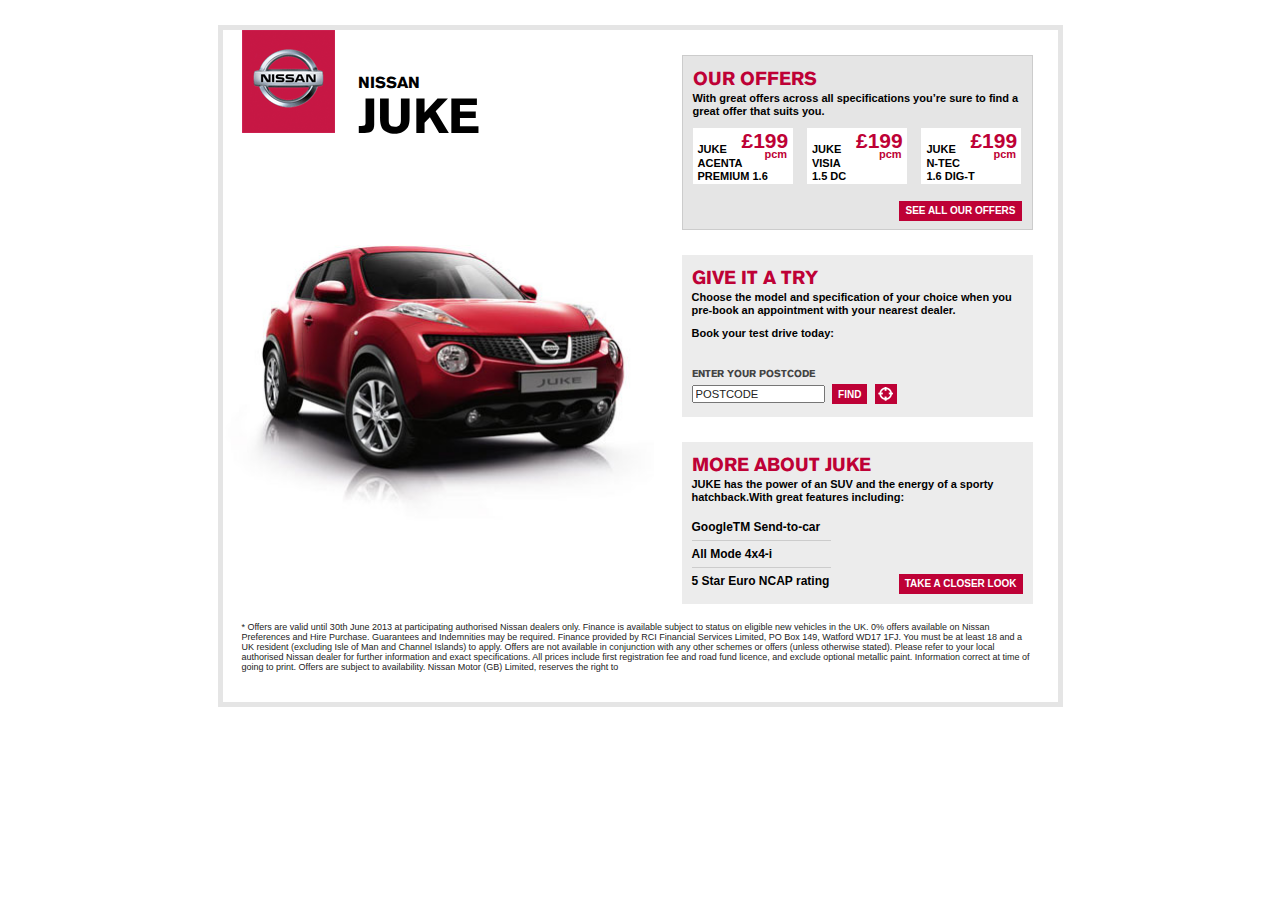
<file: index.html>
<!DOCTYPE html>
<!--[if lt IE 7]>      <html class="no-js lt-ie9 lt-ie8 lt-ie7"> <![endif]-->
<!--[if IE 7]>         <html class="no-js lt-ie9 lt-ie8"> <![endif]-->
<!--[if IE 8]>         <html class="no-js lt-ie9"> <![endif]-->
<!--[if gt IE 8]><!--> <html class="no-js"> <!--<![endif]-->
    <head>
        <meta charset="utf-8">
        <meta http-equiv="X-UA-Compatible" content="IE=edge,chrome=1">
        <title></title>
        <meta name="description" content="">
        <meta name="viewport" content="width=device-width, initial-scale=1, maximum-scale=1">

        <link rel="stylesheet" href="css/normalize.min.css">
        <link rel="stylesheet" href="css/main.css">

        <script src="js/vendor/modernizr-2.6.2-respond-1.1.0.min.js"></script>
    </head>
    <body>
        <!--[if lt IE 7]>
            <p class="chromeframe">You are using an <strong>outdated</strong> browser. Please <a href="http://browsehappy.com/">upgrade your browser</a> or <a href="http://www.google.com/chromeframe/?redirect=true">activate Google Chrome Frame</a> to improve your experience.</p>
        <![endif]-->

        <div class="main-container">
            <div class="main wrapper clearfix">

                <article>
                    <header>
                        <div class="logo"></div>
                        <div class="title">
                            <span>Nissan</span>
                            <h1>Juke</h1>
                        </div>   
                    </header>
                    <section class="model">
                        <!-- Car model main image be  added here -->
                    </section>
                </article>

                <aside class="first-aside offers">
                    <h3 class="color-red">Our offers</h3>
                    <a href="http://www.nissan-offers.co.uk/new-vehicles/juke"id="triangle-right"></a>
                    <p>With great offers across all specifications you’re sure to find a great offer that suits you.</p>

                    <ul>
                        <li class="white-box">
                            <span class="price color-red">£199</span>
                            <span class="pcm color-red">pcm</span>
                            <p>JUKE</p> 
                            <p>ACENTA</p> 
                            <p>PREMIUM 1.6</p>
                        </li>
                        <li class="white-box gap-wb">
                            <span class="price color-red">£199</span>
                            <span class="pcm color-red">pcm</span>
                            <p>JUKE</p> 
                            <p>VISIA</p> 
                            <p>1.5 DC</p>
                        </li>
                        <li class="white-box gap-wb">
                            <span class="price color-red">£199</span>
                            <span class="pcm color-red">pcm</span>
                            <p>JUKE</p> 
                            <p>N-TEC</p> 
                            <p>1.6 DIG-T</p>
                        </li>
                    </ul>
                    <a href="http://www.nissan-offers.co.uk/new-vehicles/juke" class="land-button fr">See All Our Offers</a>
                </aside>
                <aside>
                    <h3 class="color-red">Give it a try</h3>
                    <p class="p1">Choose the model and specification of your choice when you pre-book an appointment with your nearest dealer.</p><p>Book your test drive today:</p>
                    <form>
                        <h6>Enter your postcode</h6>
                        <input type="text" name="code" value="POSTCODE">
                        <input class="land-button320 width320 gap" type="submit" value="Find">
                        <a href="http://testdrive.nissan.co.uk/booking/juke" class="land-buttongeo gap">&#32;</a>
                    </form> 
                </aside>  
                <aside>
                    <h3 class="color-red">MORE about juke</h3>
                    <p class="p1">JUKE has the power of an SUV and the energy of a sporty hatchback.With great features including:</p>
                    <p class="p2">Features including:</p>
                    <a href="http://www.nissan-offers.co.uk/new-vehicles/juke"id="triangle-right"></a>
                    <ul id="more">
                        <li class="bottom-line">GoogleTM Send-to-car</li>
                        <li class="bottom-line">All Mode 4x4-i</li>
                        <li>5 Star Euro NCAP rating</li>
                    </ul>
                    <a href="http://www.nissan-offers.co.uk/new-vehicles/juke" class="land-button fr bottom-more">Take a closer look</a>
                </aside> 
                <footer>
                    <p>* Offers are valid until 30th June 2013 at participating authorised Nissan dealers only.  Finance is available subject to status on eligible new vehicles in the UK. 0% offers available on Nissan Preferences and Hire Purchase. Guarantees and Indemnities may be required. 
Finance provided by RCI Financial Services Limited, PO Box 149, Watford WD17 1FJ. 
You must be at least 18 and a UK resident (excluding Isle of Man and Channel Islands) to apply. Offers are not available in conjunction with any other schemes or offers (unless otherwise stated). Please refer to your local authorised Nissan dealer for further information and exact specifications. All prices include first registration fee and road fund licence, and exclude optional metallic paint. Information correct at time of going to print. Offers are subject to availability. Nissan Motor (GB) Limited, reserves the right to
</p>
                </footer>
            </div> <!-- #main -->
        </div> <!-- #main-container -->

        <script src="//ajax.googleapis.com/ajax/libs/jquery/1.9.1/jquery.min.js"></script>
        <script>window.jQuery || document.write('<script src="js/vendor/jquery-1.9.1.min.js"><\/script>')</script>

        <script src="js/plugins.js"></script>
        <script src="js/main.js"></script>

        <script>
            var _gaq=[['_setAccount','UA-XXXXX-X'],['_trackPageview']];
            (function(d,t){var g=d.createElement(t),s=d.getElementsByTagName(t)[0];
            g.src=('https:'==location.protocol?'//ssl':'//www')+'.google-analytics.com/ga.js';
            s.parentNode.insertBefore(g,s)}(document,'script'));
        </script>
    </body>
</html>
</file>
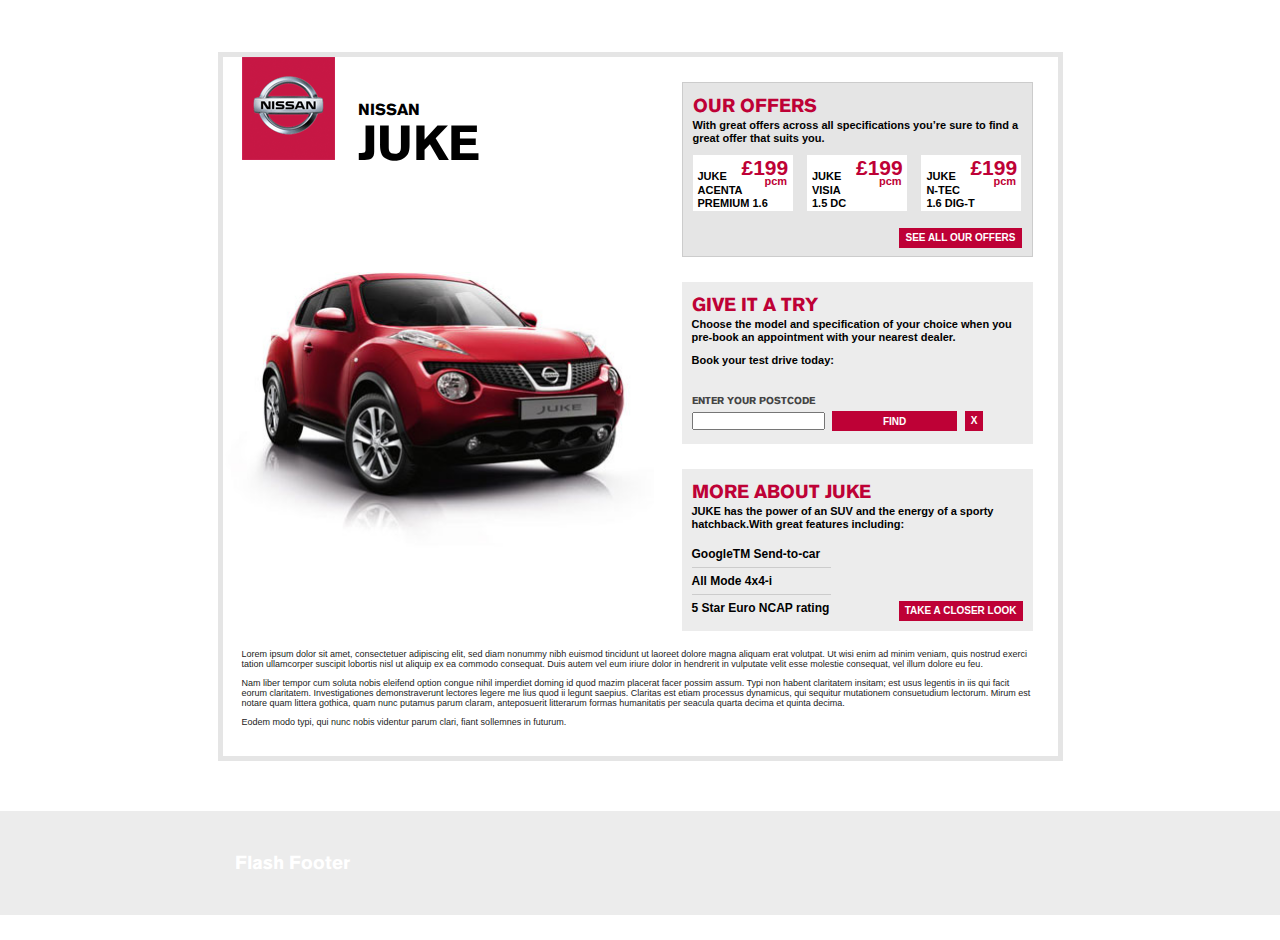
<file: index2.html>
<!DOCTYPE html>
<!--[if lt IE 7]>      <html class="no-js lt-ie9 lt-ie8 lt-ie7"> <![endif]-->
<!--[if IE 7]>         <html class="no-js lt-ie9 lt-ie8"> <![endif]-->
<!--[if IE 8]>         <html class="no-js lt-ie9"> <![endif]-->
<!--[if gt IE 8]><!--> <html class="no-js"> <!--<![endif]-->
    <head>
        <meta charset="utf-8">
        <meta http-equiv="X-UA-Compatible" content="IE=edge,chrome=1">
        <title></title>
        <meta name="description" content="">
        <meta name="viewport" content="width=device-width">

        <link rel="stylesheet" href="css/normalize.min.css">
        <link rel="stylesheet" href="css/main.css">

        <script src="js/vendor/modernizr-2.6.2-respond-1.1.0.min.js"></script>
    </head>
    <body>
        <!--[if lt IE 7]>
            <p class="chromeframe">You are using an <strong>outdated</strong> browser. Please <a href="http://browsehappy.com/">upgrade your browser</a> or <a href="http://www.google.com/chromeframe/?redirect=true">activate Google Chrome Frame</a> to improve your experience.</p>
        <![endif]-->

        <div class="header-container">
            <header class="wrapper clearfix">
                <nav>
                    <!-- flash menu be  added here -->
                </nav>
            </header>
        </div>

        <div class="main-container">
            <div class="main wrapper clearfix">

                <article>
                    <header>
                        <div class="logo"></div>
                        <div class="title">
                            <span>Nissan</span>
                            <h1>Juke</h1>
                        </div>   
                    </header>
                    <section class="model">
                        <!-- Car model main image be  added here -->
                    </section>
                </article>

                <aside class="first-aside offers">
                    <h3 class="color-red">OUR offers</h3>
                    <p>With great offers across all specifications you’re sure to find a great offer that suits you.</p>
                    <ul>
                        <li class="white-box">
                            <span class="price color-red">£199</span>
                            <span class="pcm color-red">pcm</span>
                            <p>JUKE</p> 
                            <p>ACENTA</p> 
                            <p>PREMIUM 1.6</p>
                        </li>
                        <li class="white-box gap-wb">
                            <span class="price color-red">£199</span>
                            <span class="pcm color-red">pcm</span>
                            <p>JUKE</p> 
                            <p>VISIA</p> 
                            <p>1.5 DC</p>
                        </li>
                        <li class="white-box gap-wb">
                            <span class="price color-red">£199</span>
                            <span class="pcm color-red">pcm</span>
                            <p>JUKE</p> 
                            <p>N-TEC</p> 
                            <p>1.6 DIG-T</p>
                        </li>
                    </ul>
                    <a href="http://www.nissan-offers.co.uk/new-vehicles/juke" class="land-button fr">SEE ALL OUR OFFERS</a>
                </aside>
                <aside>
                    <h3 class="color-red">Give it a try</h3>
                    <p>Choose the model and specification of your choice when you pre-book an appointment with your nearest dealer.</p><p>Book your test drive today:</p>
                    <form>
                        <h6>Enter your postcode</h6>
                        <input type="text" name="code">
                        <input class="land-button gap" type="submit" value="Find">
                        <a href="http://testdrive.nissan.co.uk/booking/juke" class="land-button gap">X</a>
                    </form> 
                </aside>  
                <aside>
                    <h3 class="color-red">MORE about juke</h3>
                    <p>JUKE has the power of an SUV and the energy of a sporty hatchback.With great features including:</p>
                    <ul id="more">
                        <li class="bottom-line">GoogleTM Send-to-car</li>
                        <li class="bottom-line">All Mode 4x4-i</li>
                        <li>5 Star Euro NCAP rating</li>
                    </ul>
                    <a href="http://www.nissan-offers.co.uk/new-vehicles/juke" class="land-button fr bottom-more">Take a closer look</a>
                </aside> 
                <footer>
                    <p>Lorem ipsum dolor sit amet, consectetuer adipiscing elit, sed diam nonummy nibh euismod tincidunt ut laoreet dolore magna aliquam erat volutpat. Ut wisi enim ad minim veniam, quis nostrud exerci tation ullamcorper suscipit lobortis nisl ut aliquip ex ea commodo consequat. Duis autem vel eum iriure dolor in hendrerit in vulputate velit esse molestie consequat, vel illum dolore eu feu.</p><p>
                    Nam liber tempor cum soluta nobis eleifend option congue nihil imperdiet doming id quod mazim placerat facer possim assum. Typi non habent claritatem insitam; est usus legentis in iis qui facit eorum claritatem. Investigationes demonstraverunt lectores legere me lius quod ii legunt saepius. Claritas est etiam processus dynamicus, qui sequitur mutationem consuetudium lectorum. Mirum est notare quam littera gothica, quam nunc putamus parum claram, anteposuerit litterarum formas humanitatis per seacula quarta decima et quinta decima.</p><p>
                    Eodem modo typi, qui nunc nobis videntur parum clari, fiant sollemnes in futurum.</p>
                </footer>
            </div> <!-- #main -->
        </div> <!-- #main-container -->

        <div class="footer-container">
            <footer class="wrapper">
                <!-- flash footer menu be  added here -->
                <h3>Flash Footer</h3>
            </footer>
        </div>

        <script src="//ajax.googleapis.com/ajax/libs/jquery/1.9.1/jquery.min.js"></script>
        <script>window.jQuery || document.write('<script src="js/vendor/jquery-1.9.1.min.js"><\/script>')</script>

        <script src="js/plugins.js"></script>
        <script src="js/main.js"></script>

        <script>
            var _gaq=[['_setAccount','UA-XXXXX-X'],['_trackPageview']];
            (function(d,t){var g=d.createElement(t),s=d.getElementsByTagName(t)[0];
            g.src=('https:'==location.protocol?'//ssl':'//www')+'.google-analytics.com/ga.js';
            s.parentNode.insertBefore(g,s)}(document,'script'));
        </script>
    </body>
</html>
</file>
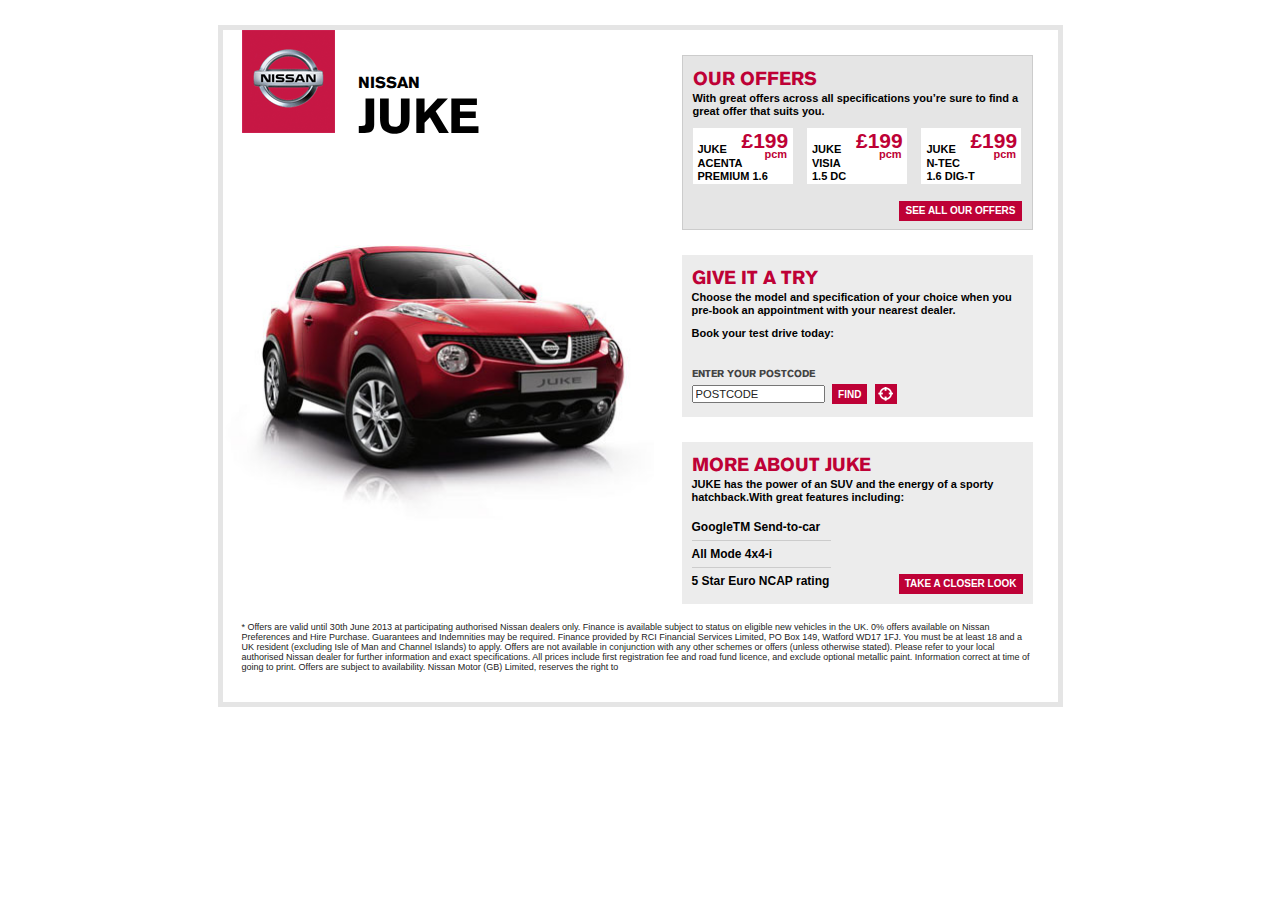
<file: index3.html>
<!DOCTYPE html>
<!--[if lt IE 7]>      <html class="no-js lt-ie9 lt-ie8 lt-ie7"> <![endif]-->
<!--[if IE 7]>         <html class="no-js lt-ie9 lt-ie8"> <![endif]-->
<!--[if IE 8]>         <html class="no-js lt-ie9"> <![endif]-->
<!--[if gt IE 8]><!--> <html class="no-js"> <!--<![endif]-->
    <head>
        <meta charset="utf-8">
        <meta http-equiv="X-UA-Compatible" content="IE=edge,chrome=1">
        <title></title>
        <meta name="description" content="">
        <meta name="viewport" content="width=device-width, initial-scale=1, maximum-scale=1">

        <link rel="stylesheet" href="css/normalize.min.css">
        <link rel="stylesheet" href="css/main.css">
        <link rel="stylesheet" href="css/animate.min.css">
        <script src="js/vendor/modernizr-2.6.2-respond-1.1.0.min.js"></script>
    </head>
    <body>
        <!--[if lt IE 7]>
            <p class="chromeframe">You are using an <strong>outdated</strong> browser. Please <a href="http://browsehappy.com/">upgrade your browser</a> or <a href="http://www.google.com/chromeframe/?redirect=true">activate Google Chrome Frame</a> to improve your experience.</p>
        <![endif]-->

        <div class="main-container">
            <div class="main wrapper clearfix">

                <article>
                    <header>
                        <div class="logo animated "></div>
                        <div class="title">
                            <span>Nissan</span>
                            <h1>Juke</h1>
                        </div>   
                    </header>
                    <section class="model animated fadeInUp">
                        <!-- Car model main image be  added here -->
                    </section>
                </article>

                <aside class="first-aside offers animated flipInY">
                    <h3 class="color-red">Our offers</h3>
                    <a href="http://www.nissan-offers.co.uk/new-vehicles/juke"id="triangle-right"></a>
                    <p>With great offers across all specifications you’re sure to find a great offer that suits you.</p>

                    <ul>
                        <li class="white-box animated flipInY">
                            <span class="price color-red">£199</span>
                            <span class="pcm color-red">pcm</span>
                            <p>JUKE</p> 
                            <p>ACENTA</p> 
                            <p>PREMIUM 1.6</p>
                        </li>
                        <li class="white-box gap-wb animated flipInY">
                            <span class="price color-red">£199</span>
                            <span class="pcm color-red">pcm</span>
                            <p>JUKE</p> 
                            <p>VISIA</p> 
                            <p>1.5 DC</p>
                        </li>
                        <li class="white-box gap-wb animated flipInY">
                            <span class="price color-red">£199</span>
                            <span class="pcm color-red">pcm</span>
                            <p>JUKE</p> 
                            <p>N-TEC</p> 
                            <p>1.6 DIG-T</p>
                        </li>
                    </ul>
                    <a href="http://www.nissan-offers.co.uk/new-vehicles/juke" class="land-button fr">See All Our Offers</a>
                </aside>
                <aside class="animated flipInY">
                    <h3 class="color-red">Give it a try</h3>
                    <p class="p1">Choose the model and specification of your choice when you pre-book an appointment with your nearest dealer.</p><p>Book your test drive today:</p>
                    <form>
                        <h6>Enter your postcode</h6>
                        <input type="text" name="code" value="POSTCODE">
                        <input class="land-button320 width320 gap" type="submit" value="Find">
                        <a href="http://testdrive.nissan.co.uk/booking/juke" class="land-buttongeo gap">&#32;</a>
                    </form> 
                </aside>  
                <aside class="animated flipInY">
                    <h3 class="color-red">MORE about juke</h3>
                    <p class="p1">JUKE has the power of an SUV and the energy of a sporty hatchback.With great features including:</p>
                    <p class="p2">Features including:</p>
                    <a href="http://www.nissan-offers.co.uk/new-vehicles/juke"id="triangle-right"></a>
                    <ul id="more">
                        <li class="bottom-line">GoogleTM Send-to-car</li>
                        <li class="bottom-line">All Mode 4x4-i</li>
                        <li>5 Star Euro NCAP rating</li>
                    </ul>
                    <a href="http://www.nissan-offers.co.uk/new-vehicles/juke" class="land-button fr bottom-more">Take a closer look</a>
                </aside> 
                <footer>
                    <p>* Offers are valid until 30th June 2013 at participating authorised Nissan dealers only.  Finance is available subject to status on eligible new vehicles in the UK. 0% offers available on Nissan Preferences and Hire Purchase. Guarantees and Indemnities may be required. 
Finance provided by RCI Financial Services Limited, PO Box 149, Watford WD17 1FJ. 
You must be at least 18 and a UK resident (excluding Isle of Man and Channel Islands) to apply. Offers are not available in conjunction with any other schemes or offers (unless otherwise stated). Please refer to your local authorised Nissan dealer for further information and exact specifications. All prices include first registration fee and road fund licence, and exclude optional metallic paint. Information correct at time of going to print. Offers are subject to availability. Nissan Motor (GB) Limited, reserves the right to
</p>
                </footer>
            </div> <!-- #main -->
        </div> <!-- #main-container -->

        <script src="//ajax.googleapis.com/ajax/libs/jquery/1.9.1/jquery.min.js"></script>
        <script>window.jQuery || document.write('<script src="js/vendor/jquery-1.9.1.min.js"><\/script>')</script>

        <script src="js/plugins.js"></script>
        <script src="js/main.js"></script>

        <script>
            var _gaq=[['_setAccount','UA-XXXXX-X'],['_trackPageview']];
            (function(d,t){var g=d.createElement(t),s=d.getElementsByTagName(t)[0];
            g.src=('https:'==location.protocol?'//ssl':'//www')+'.google-analytics.com/ga.js';
            s.parentNode.insertBefore(g,s)}(document,'script'));
        </script>
    </body>
</html>
</file>
<file: css/main.css>
/* ==========================================================================
   TEMPLATE: Q1 Tactical : v0.1
   ========================================================================== */

@font-face {
    font-style: normal;
    font-family: 'NissanAGBold';
    src: url('../font/nissanagbol.eot');
    src: url('../font/nissanagbol.eot?#iefix') format('embedded-opentype'), url('../font/nissanagbol.woff') format('woff'), url('../font/nissanagbol.ttf') format('truetype'), url('../font/nissanagbol.svg#NissanAGBold') format('svg');
}

html,
button,
input,
select,
textarea {
    color: #222;
}

body {
    font-size: 1em;
    line-height: 1.4;
}

::-moz-selection {
    background: #b3d4fc;
    text-shadow: none;
}

::selection {
    background: #b3d4fc;
    text-shadow: none;
}

hr {
    display: block;
    height: 1px;
    border: 0;
    border-top: 1px solid #ccc;
    margin: 1em 0;
    padding: 0;
}

img {
    vertical-align: middle;
}

fieldset {
    border: 0;
    margin: 0;
    padding: 0;
}

textarea {
    resize: vertical;
}

.chromeframe {
    margin: 0.2em 0;
    background: #ccc;
    color: #000;
    padding: 0.2em 0;
}
h1,h2,h3,h4,h5,h6 {font-family:  'NissanAGBold', Arial, sans-serif;font-weight: normal;}

ul {
    padding: 0;
    margin:0;
}


/* ===== Initializr Styles ==================================================
   
   ========================================================================== */

body {
    font: 16px/26px Arial;
    /*-moz-box-shadow: inset 0 0 40px 5px #888;
    -webkit-box-shadow: inset 0 0 40px 5px#888;
    box-shadow: inset 0 0 40px 5px #888;*/
}

.wrapper {
    width: 90%;
    margin: 25px auto;
}

/* ===================
    GENERAL: 
   =================== */

.header-container {
    margin-bottom: 27px;
}

.footer-container,
.main aside {
    margin-top: 50px;
}

.header-container,
.footer-container,
.main aside {
    background: #ececec;
}

.title {
    color: #000000;
    display: inline-block;
    line-height: 0.1em;
    text-transform: uppercase;
}

/* ==============
    MOBILE: Menu
   ============== */

nav ul {
    margin: 0;
    padding: 0;
}

nav a {
    display: block;
    margin-bottom: 10px;
    padding: 15px 0;

    text-align: center;
    text-decoration: none;
    font-weight: bold;

    color: white;
    background: #e44d26;
}

nav a:hover,
nav a:visited {
    color: white;
}

nav a:hover {
    text-decoration: underline;
}

/* ==============
    MOBILE: Main
   ============== */

.main {
    padding: 0 25px 20px 0px; /*left 19*/
    border: 5px solid #E5E5E5;
    background-color: #FFFFFF;
}

.main article h1 {
    font-size: 3.063em
}

.main aside {
    color: #000;
    padding: 10px 10px 10px;
    margin: 25px 0 0;
}

.footer-container footer {
    color: white;
    padding: 20px 0;
}

/* ===============
    ALL: IE Fixes
   =============== */

.ie7 .title {
    padding-top: 20px;
}

/* ============
    WIDE: Menu
   ============ */

   /* .title {
        float: left;
    }*/

    nav {
        float: right;
        width: 38%;
    }

/* ============
    WIDE: Main
   ============ */

    .main article {
        float: left;
        width: 53.3%;
    }

    .main aside {
        /*float: right;
        width: 28%;*/
        float: right;
        height: 142px;
        width: 331px;
        overflow: hidden;
    }
/* ==========================================================================
   Shapes styles
   ========================================================================== */
#triangle-right {
    border-bottom: 15px solid transparent;
    border-left: 15px solid #BE0136;
    border-top: 15px solid transparent;
    height: 0;
    margin-left: 80%;
    position: absolute;
    width: 0;
    display:none;
}

/* ==========================================================================
   Animation styles
   ========================================================================== */
.model {
    -webkit-animation-duration: 20s;
    -moz-animation-duration: 20s;
    -ms-animation-duration: 20s;
    -o-animation-duration: 20s;
    -webkit-animation-delay: 0s;
    -moz-animation-delay: 0s;
    -ms-animation-delay: 0s;
    -0-animation-delay: 0s;
    /*-webkit-animation-iteration-count: infinite;*/
}

/* ==========================================================================
   Custom styles
   ========================================================================== */
/*.logo{width:93px;height:103px;background: url("../img/nissan-logo.png") no-repeat scroll 0 0 #bf0046;display: inline-block;margin-left: 19px;}*/
.logo {
  background: url(../img/nissan-logo.png) no-repeat 0 0 transparent; 
  -webkit-background-size: contain;
  -moz-background-size: contain;
  -o-background-size: contain;
  background-size: contain;
  width: 100%;
  min-height: 103px;
  max-width:93px;
  margin-left: 10px;
  display: inline-block;
  margin-left: 19px;
}
.title {margin-left: 19px;}
.title span {font-family: 'NissanAGBold',Arial,sans-serif;}
.color-red {color:#be0136}
.main aside h3 {text-transform: uppercase;margin: 0px 0px 0px;}
.main aside h6 {text-transform: uppercase;margin: 25px 0 0; color:#444444; font-size: 10px; line-height: 15px}
/*.model {background: url("../img/juke-main.jpg") no-repeat scroll 0 0 transparent; width:432px; max-width:432px;height:293px;margin-top: 24.5%;}*/
.model { 
  background: url(../img/juke-main.jpg) no-repeat 0 0 transparent; 
  -webkit-background-size: contain;
  -moz-background-size: contain;
  -o-background-size: contain;
  background-size: contain;
  width: 100%;
  margin-top: 22%;
  min-height: 293px;
}
aside p {font-weight: bold;font-size:0.688em;line-height: 1.2em;margin: 0 0 10px;;}
.first-aside {width: 329px !important;height: 140px !important;border:1px solid #ccc;background-color: #e5e5e5 !important;}
.offers{height:153px !important;}
.main.wrapper footer {display: inline-block;padding: 0 0 0 19px;margin-top: 10px; }
.main.wrapper footer p {font-size: 0.563em;line-height: 1.1em;}
.land-button, .land-button320, .land-buttongeo {background: none repeat scroll 0 0 #BE0136;border: medium none;vertical-align: middle;color: white;display: inline-block;text-decoration: none;text-transform: uppercase;font-size: 0.625em;font-weight: bold;height: 20px;line-height: 1.9em;padding: 0 0.6em;}
.white-box {background-color: #FFFFFF;display: inline-block;height: 46px;padding: 5px;width: 90px;margin-bottom: 17px}
aside input {font-size: 0.7em;vertical-align: middle;width: 125px;}
aside input[type="submit"] {padding-top: 1px;}
.bottom-line {border-bottom: 1px solid #CCCCCC;}
#more li {display: block;font-size: 12px;font-weight: bold;width: 139px;}
#more {width:140px;}.bottom-more{position:relative; bottom:20px;}
.white-box > p {margin: 0;position: relative;top: 10px;}
.price {font-size: 21px;font-weight: bold;margin-top: -5px;padding: 0 0 0 44px;position: absolute;}
.pcm {font-size: 11px;font-weight: bold;margin-top: 8px;padding: 0 0 0 67px; position: absolute;}
.p2{display:none;}
.land-buttongeo {background: url("../img/geo-button.png") no-repeat scroll 3px 3px #BE0136;width: 10px;}
.width320 {width: auto}
}

/* ====================
    RETINA: images
   ==================== */
@media only screen and (-webkit-min-device-pixel-ratio: 2), only screen and (min-device-pixel-ratio: 2) {
    .model {
        background-image: url(images/image@2x.png);
        background-size: 164px 148px;
    }
}  


/* ==========================================================================
   Media Queries
   ========================================================================== */


@media only screen and (max-width: 900px) {
/*.main {background-color: #FFFFFF;border: 0px solid #E5E5E5;padding: 0 0 20px 0 !important;}*/
.main article {width: 100%;}
.model { 
  background: url(../img/juke-main.jpg) no-repeat 0 0 transparent; 
  -webkit-background-size: contain;
  -moz-background-size: contain;
  -o-background-size: contain;
  background-size: contain;
  width: 100%;
  margin-top: 5%;
  min-height: 293px;
}
/*.model {background: url("../img/juke-main.jpg") no-repeat scroll 0 0 / contain transparent;width: 100%;margin-top: 5%;}*/
.main aside {
    color: #000000;
    margin: 22px 0 0;
    padding: 2.5%;
}
.main aside, main .first-aside {
    width: 95% !important;
}
.main {
    background-color: #FFFFFF;
    border: 5px solid #E5E5E5;
    padding: 0 0 20px;
}

} 

@media only screen and (max-width: 480px) {
.main {background-color: #FFFFFF;border: none;padding: 0 0 20px 0 !important;-moz-box-shadow: inset 0 0 5px 6px #ECECEC;
    -webkit-box-shadow: inset 0 0 5px 6px #ECECEC;
    box-shadow: inset 0 0 5px 6px #ECECEC;}
/*.model{height: 187px;margin-top: 7.5%;background: url("../img/juke-main.jpg") no-repeat scroll 12px 0 / contain transparent;}*/
.model { 
  background: url(../img/juke-main.jpg) no-repeat 0 0 transparent; 
  -webkit-background-size: contain;
  -moz-background-size: contain;
  -o-background-size: contain;
  background-size: contain;
  width: 100%;
  margin-top: 5%;
  min-height: 187px;
}
.wrapper {margin: 0 auto;width: 100%;}
.title {margin-left: 5px;}
/*.logo {background: url("../img/nissan-logo.png") no-repeat scroll 0 0 / contain #BF0046;height: 76px;margin-left: 10px;width: 22%;}*/
.logo {
  background: url(../img/nissan-logo.png) no-repeat 0 0 transparent; 
  -webkit-background-size: contain;
  -moz-background-size: contain;
  -o-background-size: contain;
  background-size: contain;
  width: 22%;
  min-height: 76px;
  margin-left: 10px;
}
.title h1 {font-size: 1.9em !important;}
.title span {font-size: 0.7em;}
.first-aside.offers ul {display: none; }
.main aside, main .first-aside { width: 93% !important; height:auto;}
.land-button {background: none repeat scroll 0 0 transparent;border: medium none;color: #BE0136;display: inline-block;font-size: 0.825em;font-weight: normal;height: 20px;line-height: 0.9em;padding: 0;text-decoration: none;text-transform: none;vertical-align: middle;}
.fr {float:none !important}
#more {margin-bottom: 20px;}
aside p {width: 74%;}
.first-aside, .offers {height:auto !important;margin-top: 0 !important; border:none;}
.p1 {display:none;}
.p2 {display:block;}
.main aside h6 {margin: 10px 0 0;text-transform: none;}
form {width: 150px;}
.width320 {width:100px;}
#triangle-right {display:block;}
.main.wrapper footer {width: 88%;}
.gap {margin-left: 0 !important;}
.width320 {width: 104px !important;}
.main aside h6 {display:none;}

} 
@media only screen and (min-width: 480px) {

/* ====================
    INTERMEDIATE: Menu
   ==================== */

    nav a {
        float: left;
        width: 27%;
        margin: 0 1.7%;
        padding: 25px 2%;
        margin-bottom: 0;
    }

    nav li:first-child a {
        margin-left: 0;
    }

    nav li:last-child a {
        margin-right: 0;
    }

/* ========================
    INTERMEDIATE: IE Fixes
   ======================== */

    nav ul li {
        display: inline;
    }

    .oldie nav a {
        margin: 0 0.7%;
    }
}

@media only screen and (min-width: 1140px) {

/* ===============
    Maximal Width
   =============== */

    .wrapper {
        width: 810px; /* 820px - 10px for margins */
        margin: 25px auto;
    }
}

/* ==========================================================================
   Helper classes
   ========================================================================== */
.gap {margin-left: 0.313em}
.gap-wb {margin-left: 0.625em}
.fr {float: right;}
.fl {float:left;}
.ir {
    background-color: transparent;
    border: 0;
    overflow: hidden;
    *text-indent: -9999px;
}

.ir:before {
    content: "";
    display: block;
    width: 0;
    height: 150%;
}

.hidden {
    display: none !important;
    visibility: hidden;
}

.visuallyhidden {
    border: 0;
    clip: rect(0 0 0 0);
    height: 1px;
    margin: -1px;
    overflow: hidden;
    padding: 0;
    position: absolute;
    width: 1px;
}

.visuallyhidden.focusable:active,
.visuallyhidden.focusable:focus {
    clip: auto;
    height: auto;
    margin: 0;
    overflow: visible;
    position: static;
    width: auto;
}

.invisible {
    visibility: hidden;
}

.clearfix:before,
.clearfix:after {
    content: " ";
    display: table;
}

.clearfix:after {
    clear: both;
}

.clearfix {
    *zoom: 1;
}


/* ==========================================================================
   Print styles
   ========================================================================== */


@media print {
    * {
        background: transparent !important;
        color: #000 !important; /* Black prints faster: h5bp.com/s */
        box-shadow: none !important;
        text-shadow: none !important;
    }

    a,
    a:visited {
        text-decoration: underline;
    }

    a[href]:after {
        content: " (" attr(href) ")";
    }

    abbr[title]:after {
        content: " (" attr(title) ")";
    }

    /*
     * Don't show links for images, or javascript/internal links
     */

    .ir a:after,
    a[href^="javascript:"]:after,
    a[href^="#"]:after {
        content: "";
    }

    pre,
    blockquote {
        border: 1px solid #999;
        page-break-inside: avoid;
    }

    thead {
        display: table-header-group; /* h5bp.com/t */
    }

    tr,
    img {
        page-break-inside: avoid;
    }

    img {
        max-width: 100% !important;
    }

    @page {
        margin: 0.5cm;
    }

    p,
    h2,
    h3 {
        orphans: 3;
        widows: 3;
    }

    h2,
    h3 {
        page-break-after: avoid;
    }

}
</file>
